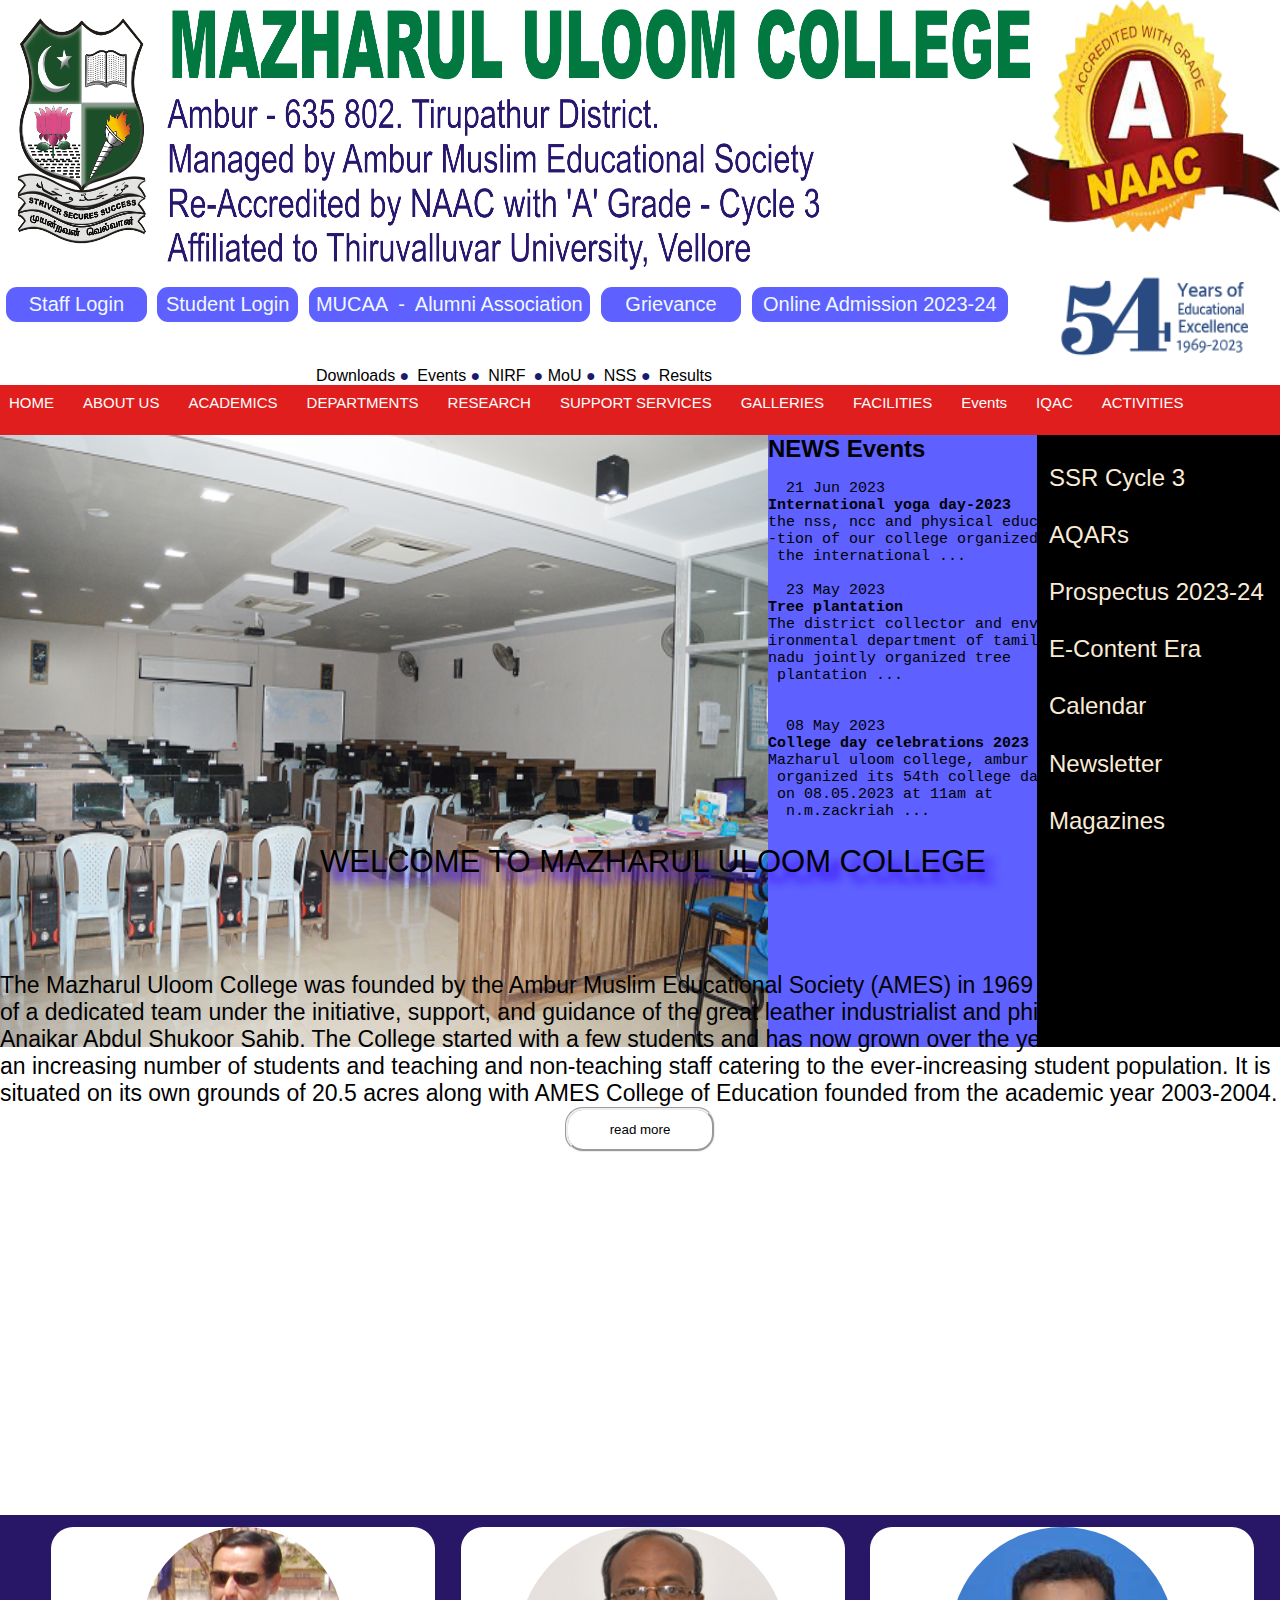
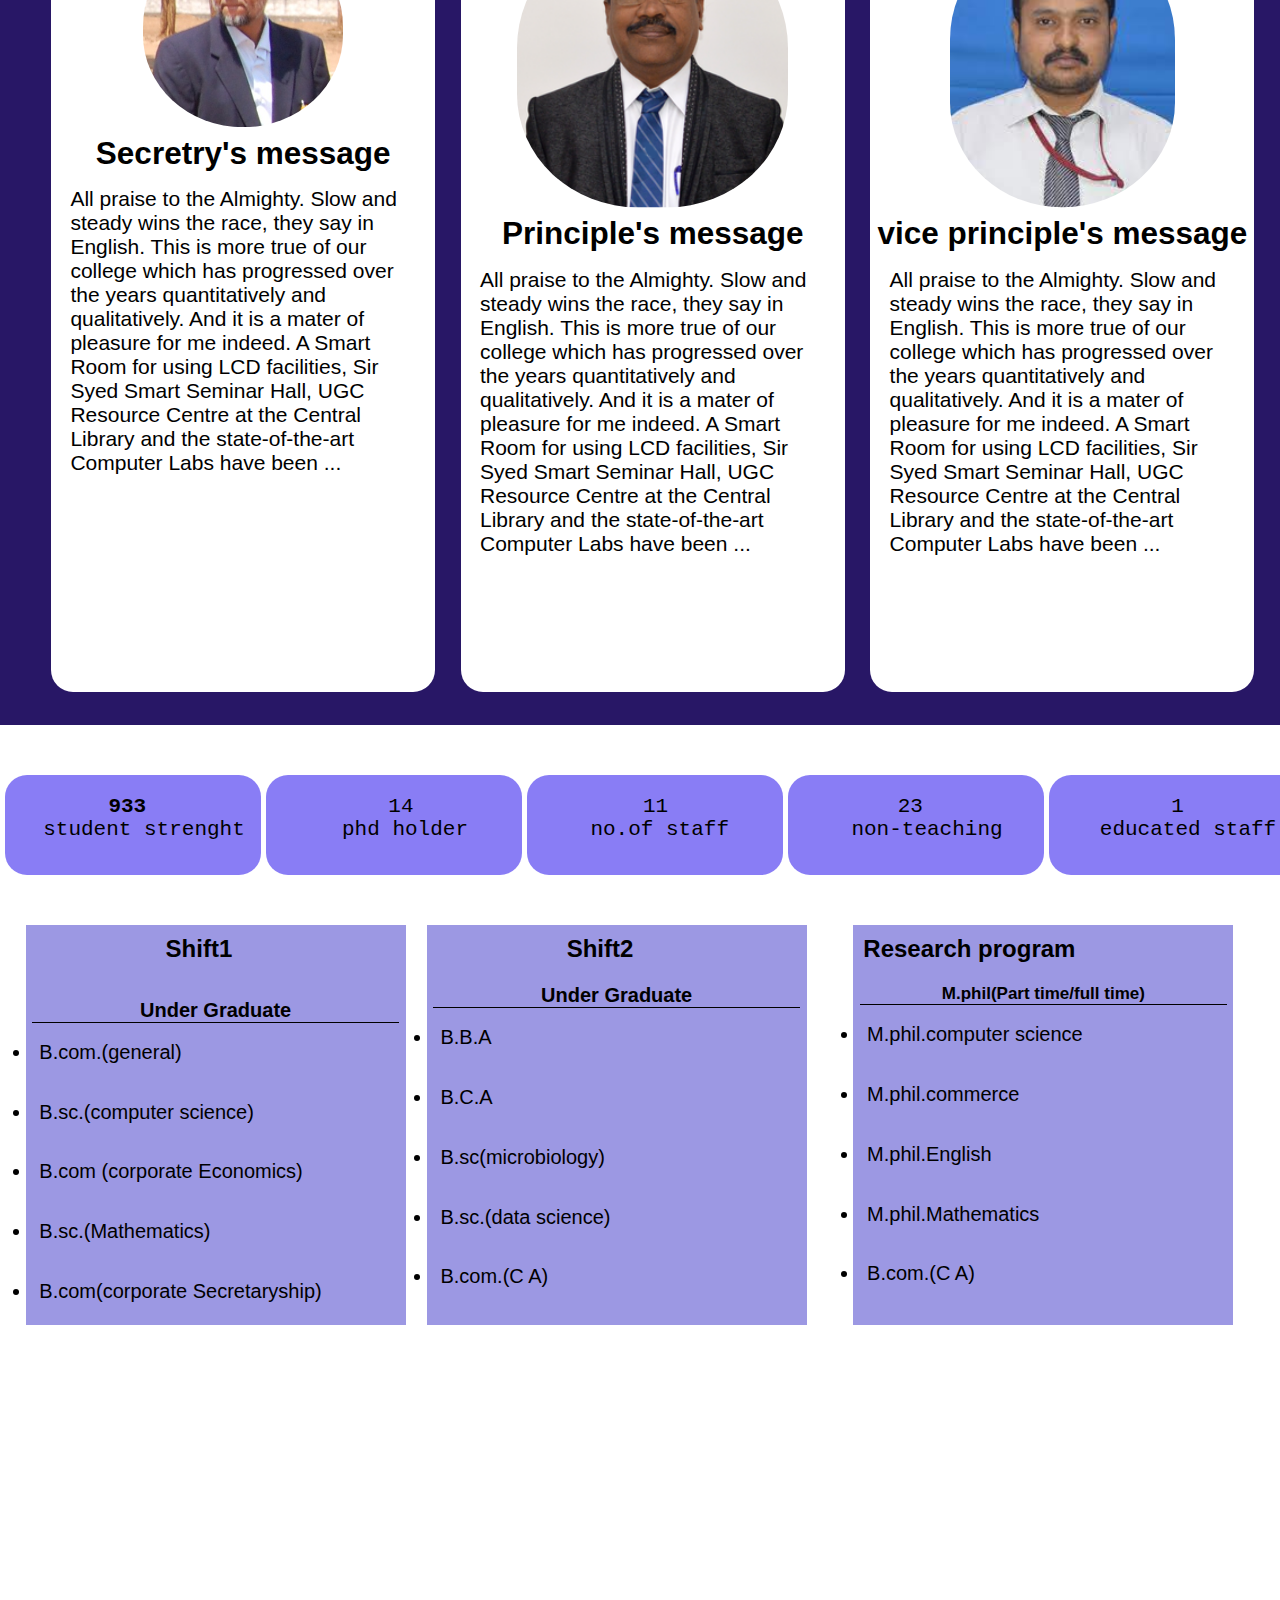
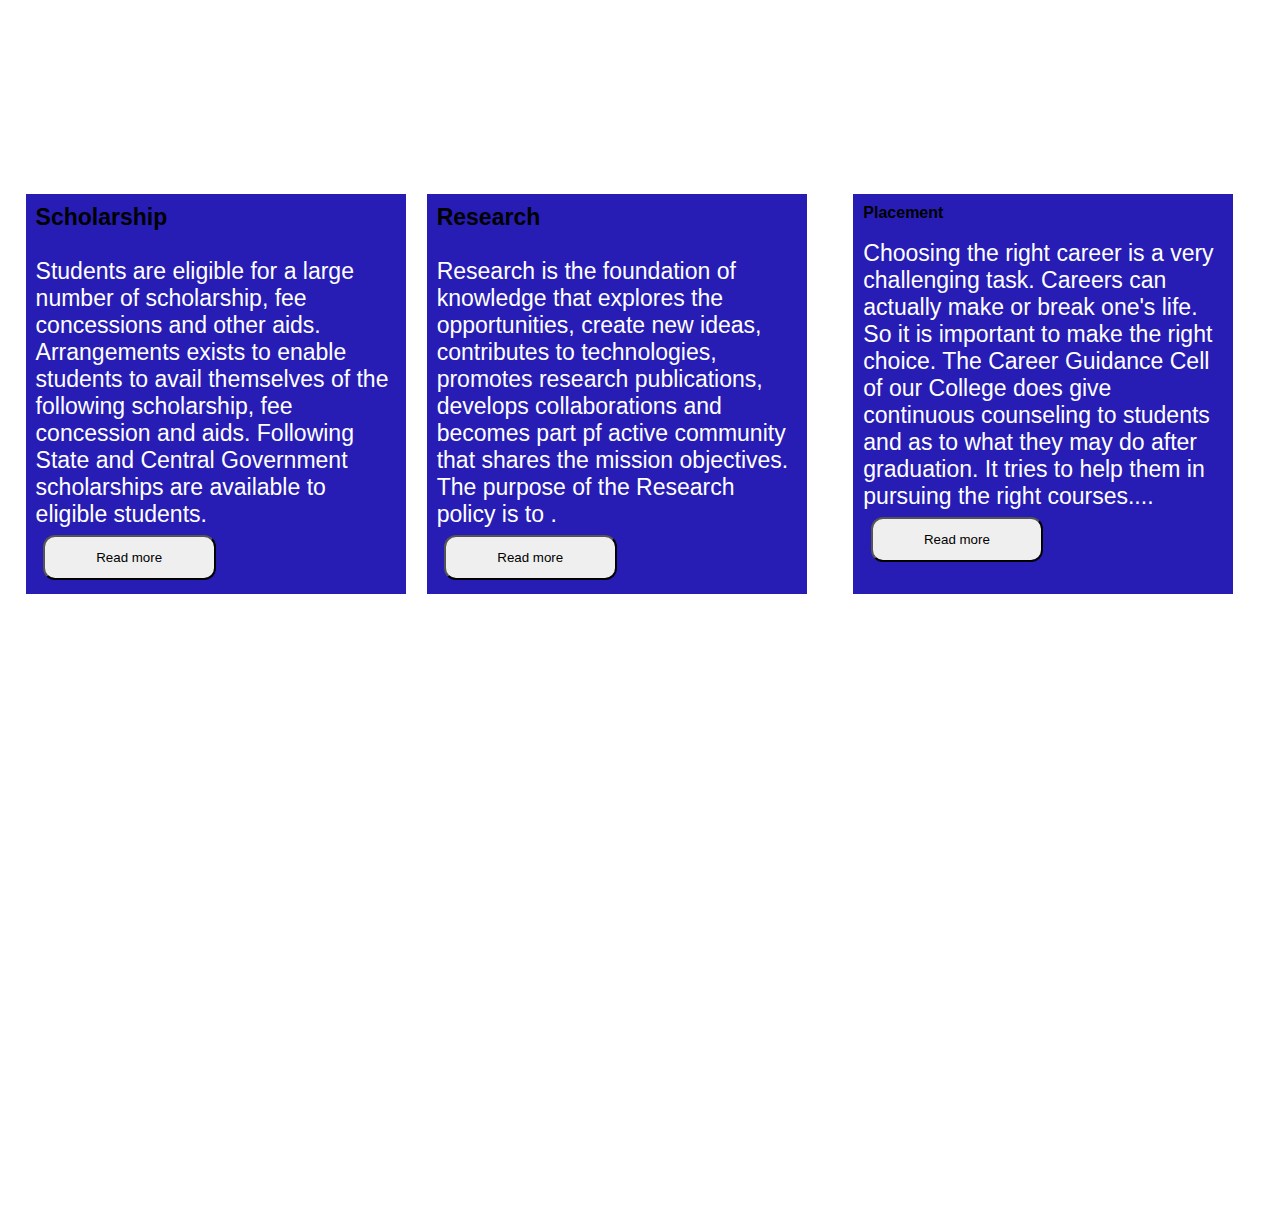
<file: index.html>
<!DOCTYPE html>
<html lang="en">

<head>
    <meta charset="UTF-8">
    <meta name="viewport" content="width=device-width, initial-scale=1.0">
    <title>MUCOLLEGE</title>
    <link rel="stylesheet" href="style.css">
</head>

<body>
    <div class="homepage">
        <div class="container1">
            <div class="logo">
                <img src="/muc1.png" alt="" class="frstlog">
                <img src="/3590muc_51_years.png" class="frst1log">
            </div>
            <div id="butn">
                <a href="index3.html" id="q"> <input type="button" value="Staff Login"></a>
                <a href="index4.html" id="e"> <input type="button" value="Student Login"> </a>
                <a href="" id="3"> <input type="button" value="MUCAA  -  Alumni Association" id="M"></a>
                <a href=""> <input type="button" value="Grievance"></a>
                <a href="/index5.html"> <input type="button" value="Online Admission 2023-24" id="U"></a>
            </div>
            <div class="secbtn">
                <p><a href="">Downloads</a> ●</p>
                <p><a href="">Events </a>●</p>
                <p> <a href=""> NIRF </a></p>
                <p> ●<a href=""> MoU</a> ●</p>
                <p><a href="">NSS </a>●</p>
                <p><a href=""> Results</a></p>
            </div>

        </div>
        
        <nav>
            <ul>
                <li class="navi1"><a href="">HOME</a></li>
                <li class="navi1"><a href="">ABOUT US
                    </a></li>
                <li class="navi1"><a href="">ACADEMICS</a></li>
                <li class="navi1"><a href="">DEPARTMENTS</a></li>
                <li class="navi1"><a href="">RESEARCH</a></li>
                <li class="navi1"><a href="">SUPPORT SERVICES</a></li>
                <li class="navi1"><a href="/index2.html">GALLERIES
                    </a></li>
                <li class="navi1"><a href="">FACILITIES</a></li>
                <li class="navi1"><a href="">Events
                    </a></li>
                <li class="navi1"><a href="">IQAC</a></li>
                <li class="navi1"><a href="">ACTIVITIES</a></li>

            </ul>
        </nav>
        <div class="content1">
            <div class="box">
                <div class="boxaaa"><h3 >news and events</h3><br>
                <p class="lorem44">International yoga day-2023</b>
                    the nss, ncc and physical educa
                    -tion of our college organized
                     the international ...</p></div>
                <h2 class="evet">NEWS Events</h2>
                <pre id="lorem">

  21 Jun 2023
<b>International yoga day-2023</b>
the nss, ncc and physical educa
-tion of our college organized
 the international ...
                </pre>
                <pre id="lorem1">
  23 May 2023
<b>Tree plantation</b>
The district collector and env-
ironmental department of tamil
nadu jointly organized tree
 plantation ...

                </pre>
                <pre id="lorem3">
  08 May 2023
<b>College day celebrations 2023</b>
Mazharul uloom college, ambur
 organized its 54th college day 
 on 08.05.2023 at 11am at
  n.m.zackriah ...
                </pre>
            </div>
            <img src="/images/6040major lab.png" alt="" id="slider">
            <img src="/images/8533Microbiology lab.png" id="slider2" >

        </div>
        <div class="box2a">
            <div class="boxa">SSR Cycle 3</div>
            <div class="boxa">AQARs</div>
            <div class="boxa">Prospectus 2023-24</div>
            <div class="boxa">E-Content Era</div>
            <div class="boxa">Calendar</div>
            <div class="boxa">Newsletter</div>
            <div class="boxa">Magazines</div>
        </div>
    </div>
    <div class="secondpage">
        <div class="wel">
            <h id="wel">WELCOME TO MAZHARUL ULOOM COLLEGE</h>
            <p id="wel1">
                The Mazharul Uloom College was founded by the Ambur Muslim Educational Society (AMES) in 1969 with the
                united efforts of a dedicated team under the initiative, support, and guidance of the great leather
                industrialist and philanthropist late Janab Anaikar Abdul Shukoor Sahib. The College started with a few
                students and has now grown over the years like a snowball with an increasing number of students and
                teaching and non-teaching staff catering to the ever-increasing student population. It is situated on
                its own grounds of 20.5 acres along with AMES College of Education founded from the academic year
                2003-2004.</p>
            <button class="e">read more</button>
        </div>

    </div>
    <div class="third">
        <div class="secretry">
            <img src="/images/secreimg.png" id="scre">
            <h2 class="secre">Secretry's message</h2>
            <p id="scre">All praise to the Almighty. Slow and steady wins the race, they say in English. This is more
                true of our college which has progressed over the years quantitatively and qualitatively. And it is a
                mater of pleasure for me indeed. A Smart Room for using LCD facilities, Sir Syed Smart Seminar Hall, UGC
                Resource Centre at the Central Library and the state-of-the-art Computer Labs have been ...</p>
        </div>
        <div class="principle">
            <img src="/images/princeimg.png" id="scre1">
            <h2 class="princes">Principle's message</h2>
            <p id="pirin">All praise to the Almighty. Slow and steady wins the race, they say in English. This is more
                true of our college which has progressed over the years quantitatively and qualitatively. And it is a
                mater of pleasure for me indeed. A Smart Room for using LCD facilities, Sir Syed Smart Seminar Hall, UGC
                Resource Centre at the Central Library and the state-of-the-art Computer Labs have been ...</p>
        </div>
        <div class="hod">
            <img src="/images/hodimg.jpeg" id="scre2">
            <h2 class="hodi">vice principle's    message</h2>
            <p id="head">All praise to the Almighty. Slow and steady wins the race, they say in English. This is more
                true of our college which has progressed over the years quantitatively and qualitatively. And it is a
                mater of pleasure for me indeed. A Smart Room for using LCD facilities, Sir Syed Smart Seminar Hall, UGC
                Resource Centre at the Central Library and the state-of-the-art Computer Labs have been ...</p>
        </div>
    </div>
    <div class="fourthcont">
        <div class="grid-container">
            <div>
                <pre class="ee"> <b>    933</b>
 student strenght
            </pre>
            </div>
            <div>
                <pre class="ee">       14
    phd holder

            </pre>
            </div>
            <div>
                <pre class="ee">      11
   no.of staff

            </pre>
            </div>

            <div>
                <pre class="ee">     23
   non-teaching
            </pre>
            </div>
            <div>
                <pre class="ee">      1
  educated staff
            </pre>
            </div>
        </div>
        <div class="grid2-container">


            <div class="left" style="background-color:#908be0e3;">
                <h2 class="ss">Shift1</h2>

                <div class="course">
                    <p style="font-weight: bold;border-bottom:1px solid #000000; text-align: center;">             Under Graduate</p>
                    <li class="tt">B.com.(general)</li>
                    <li class="tt">B.sc.(computer science)</li>
                    <li class="tt">B.com (corporate Economics)</li>
                    <li class="tt">B.sc.(Mathematics)</li>
                    <li class="tt">B.com(corporate Secretaryship)</li>

                </div>
            </div>
            <div class="middle" style="background-color:#908be0e3;">
                <h2 class="ss">Shift2</h2>
                <div class="course1">
                    <p style="font-weight: bold;border-bottom:1px solid #000000; text-align: center;">             Under Graduate</p>
                    <li class="tt">B.B.A</li>
                    <li class="tt">B.C.A</li>
                    <li class="tt">B.sc(microbiology)</li>
                    <li class="tt">B.sc.(data science)</li>
                    <li class="tt">B.com.(C A)</li>
                </div>
            </div>
            <div class="right" style="background-color:#908be0e3;">
                <h2 class="ss" style="width: 100%; ">Research program</h2>
                <div class="course1">
                    <p
                        style="font-weight: bold;border-bottom:1px solid #000000;font-size: 17px; text-align: center;">      M.phil(Part time/full time)</p>
                    <li class="tt">M.phil.computer science</li>
                    <li class="tt">M.phil.commerce</li>
                    <li class="tt">M.phil.English</li>
                    <li class="tt">M.phil.Mathematics</li>
                    <li class="tt">B.com.(C A)</li>
                </div>
            </div>


        </div>

    </div><br><br><br>
    
        <div class="gridw-container">


            <div class="left" style="background-color:#0c01ace3;">
                <p class="paraa" ><b id="tan">Scholarship</b><br><br>
                    Students are eligible for a large number of scholarship, fee concessions and other aids. Arrangements exists to enable students to avail themselves of the following scholarship, fee concession and aids.

                    Following State and Central Government scholarships are available to eligible students.  </p>
                    <button class="button2">Read more</button>
            </div>
            <div class="middle" style="background-color:#0c01ace3;">
                <p class="paraa"><b id="tan">Research</b> <br> <br>
                    Research is the foundation of knowledge that explores the opportunities, create new ideas, contributes to technologies, promotes research publications, develops collaborations and becomes part pf active community that shares the mission objectives. The purpose of the Research policy is to .</p>
                    <button class="button2">Read more</button>
                
            </div>
            <div class="right" style="background-color:#0c01ace3;"><b id="tan">Placement</b><br><br><p class="paraa">Choosing the right career is a very challenging task. Careers can actually make or break one's life. So it is important to make the right choice. The Career Guidance Cell of our College does give continuous counseling to students and as to what they may do after graduation. It tries to help them in pursuing the right courses....</p>
                <button class="button2">Read more</button>
            </div>


        </div>
    
</body>

</html>
</file>
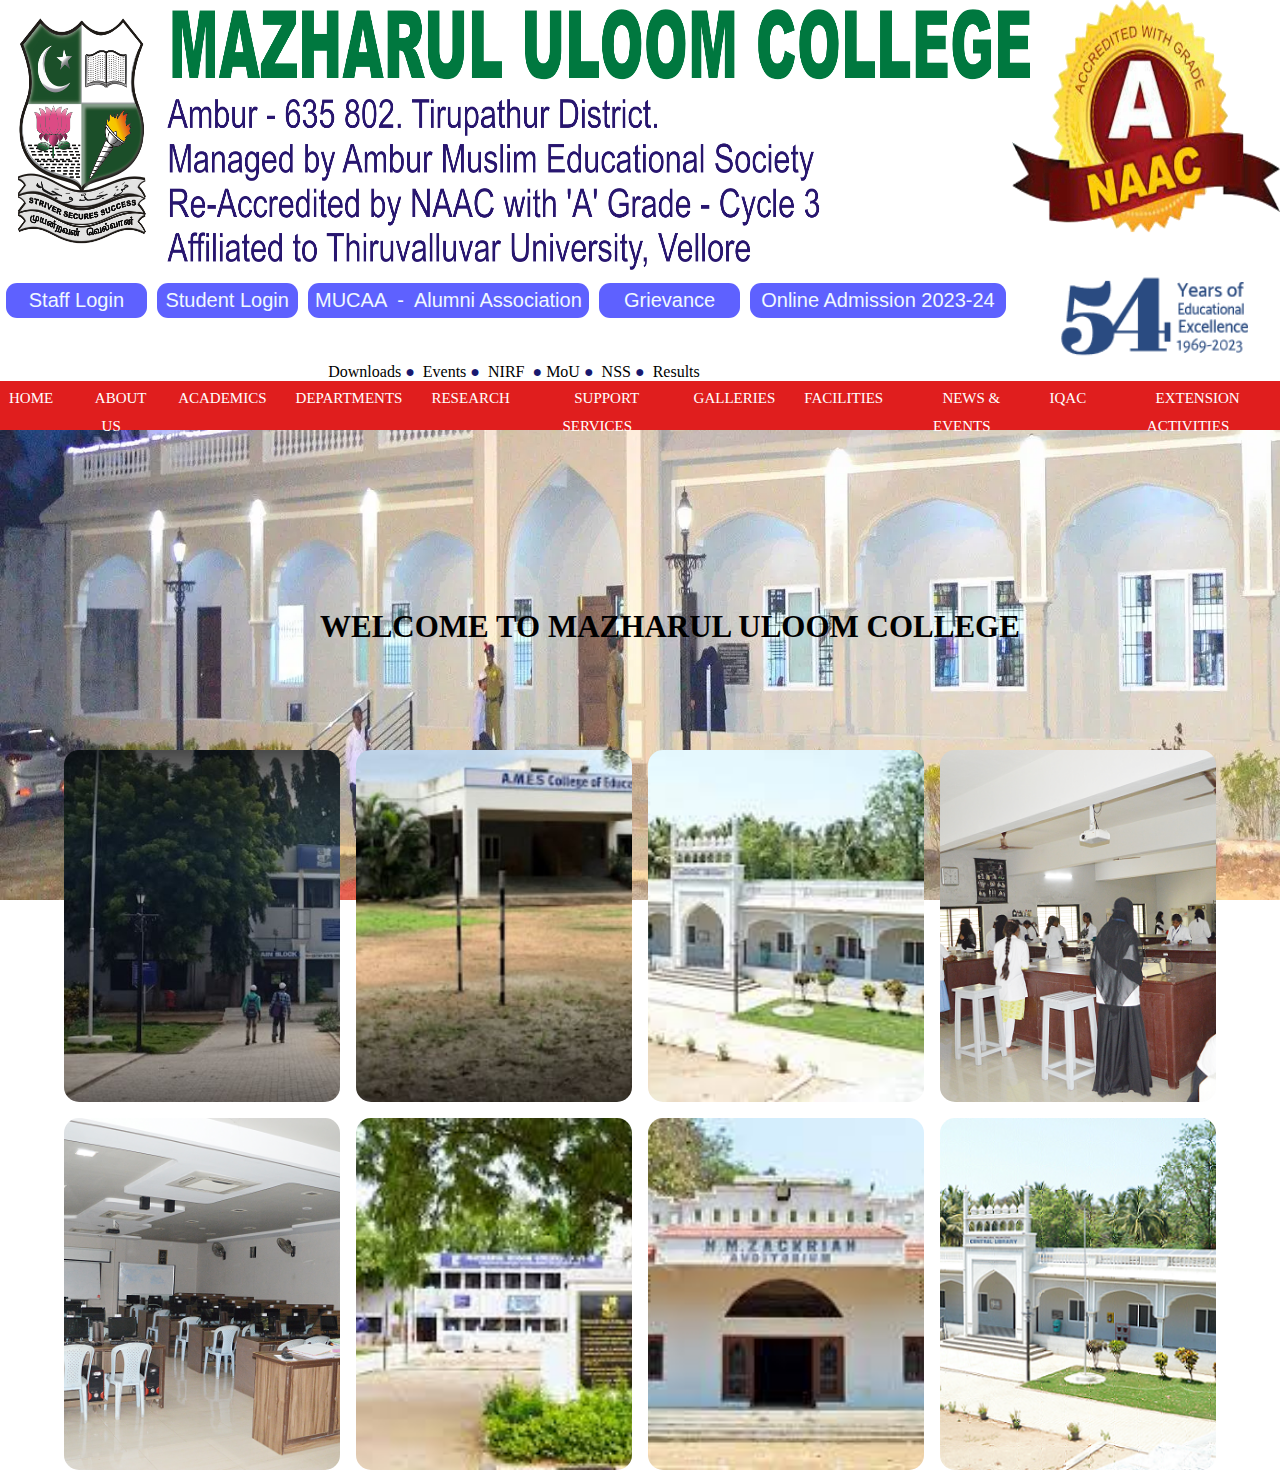
<file: index2.html>
<!DOCTYPE html>
<html lang="en">

<head>
  <meta charset="UTF-8">
  <meta name="viewport" content="width=device-width, initial-scale=1.0">
  <title>MUC GALLERY</title>
  <link rel="stylesheet" href="/style2.css">
</head>

<body>
  <div class="homepage">
    <div class="container1">
      <div class="logo">

        <img src="/muc1.png" alt="" class="frstlog">
        <img src="/3590muc_51_years.png" class="frst1log">
      </div>
      <div id="butn">
        <a href="https\google.com" id="q"> <input type="button" value="Staff Login"></a>
        <a href="" id="e"> <input type="button" value="Student Login"> </a>
        <a href="" id="3"> <input type="button" value="MUCAA  -  Alumni Association" id="M"></a>
        <a href=""> <input type="button" value="Grievance"></a>
        <a href=""> <input type="button" value="Online Admission 2023-24" id="U"></a>
      </div>
      <div class="secbtn">
        <p><a href="">Downloads</a> ●</p>
        <p><a href="">Events </a>●</p>
        <p> <a href=""> NIRF </a></p>
        <p> ●<a href=""> MoU</a> ●</p>
        <p><a href="">NSS </a>●</p>
        <p><a href=""> Results</a></p>
      </div>

    </div>
    <nav>
      <ul>
        <li class="navi1"><a href="">HOME</a></li>
        <li class="navi1"><a href="">ABOUT US
          </a></li>
        <li class="navi1"><a href="">ACADEMICS</a></li>
        <li class="navi1"><a href="">DEPARTMENTS</a></li>
        <li class="navi1"><a href="">RESEARCH</a></li>
        <li class="navi1"><a href="">SUPPORT SERVICES</a></li>
        <li class="navi1"><a href="/index2.html">GALLERIES
          </a></li>
        <li class="navi1"><a href="">FACILITIES</a></li>
        <li class="navi1"><a href="">NEWS & EVENTS
          </a></li>
        <li class="navi1"><a href="">IQAC</a></li>
        <li class="navi1"><a href="">EXTENSION ACTIVITIES</a></li>

      </ul>
    </nav>
    <div class="h2head">
      <h id="wel">WELCOME TO MAZHARUL ULOOM COLLEGE</h>
       

      <div class="galleries">
        <div class="gall" id="e1"></div>
        <div class="gall" id="e2"></div>
        <div class="gall" id="e3"></div>
        <div class="gall" id="e4"></div>
        <div class="gall" id="e5"></div>
        <div class="gall" id="e6"></div>
        <div class="gall" id="e7"></div>
        <div class="gall" id="e8"></div>
      </div>
    </div>
</body>

</html>
</file>
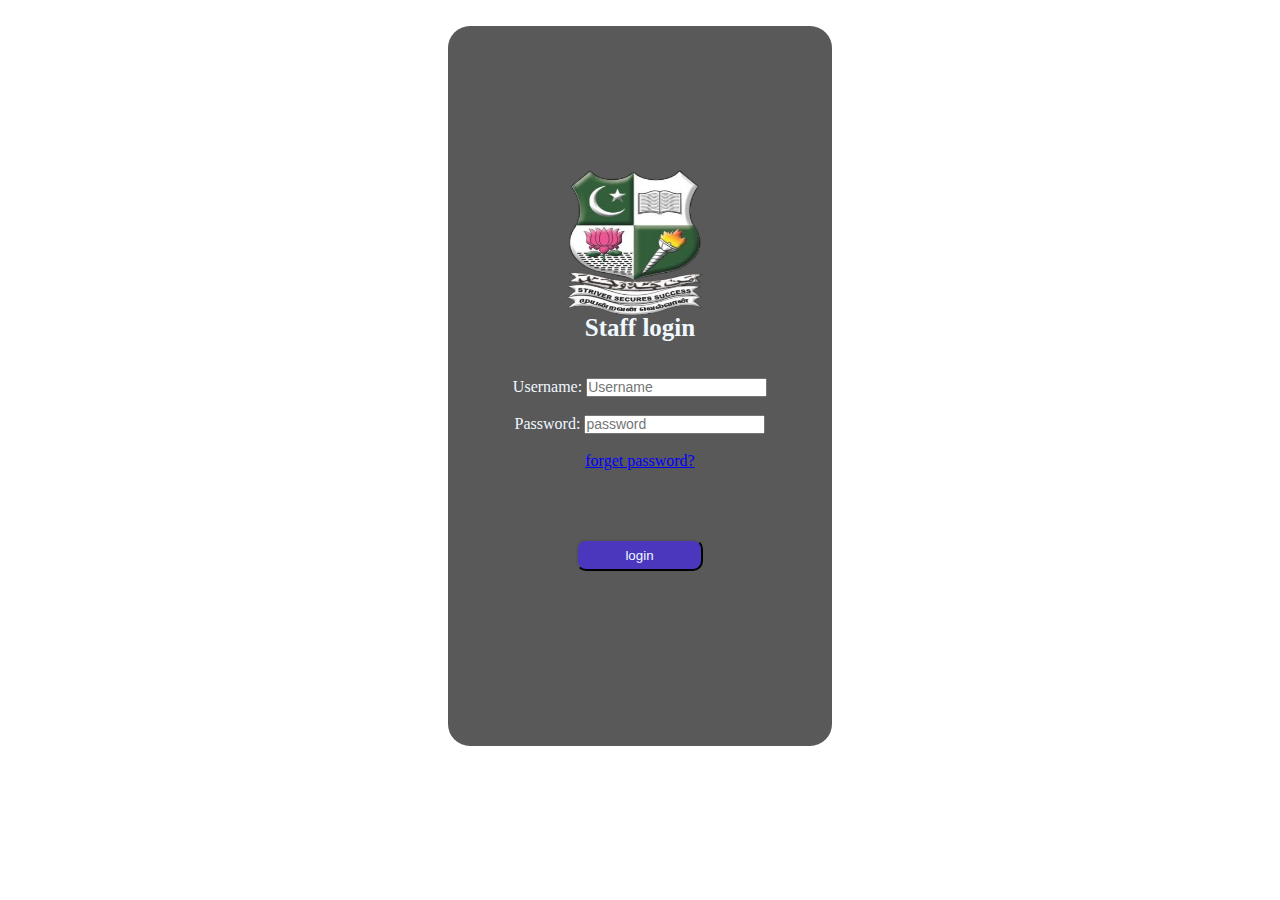
<file: index3.html>
<!DOCTYPE html>
<html lang="en">
<head>
    <meta charset="UTF-8">
    <meta name="viewport" content="width=device-width, initial-scale=1.0">
    <title>Staff login</title>
    <link rel="stylesheet" href="/style3.css">
</head>
<body>
    <div class="home">
        <form action="">
            <div class="logo">
                <img src="/images/logo2-removebg-preview.png" alt="">
            </div>
            
            <div class="input">
        <p class="head" style="margin-top: 12%;font-size: 25px;"><b>Staff login</b></p><br> <br>
        Username:
        <input type="text" placeholder="Username "> <br> <br>
        Password:
        <input type="password" name="" placeholder="password"> <br> <br>
        <a href="" style="color: blue;">forget password? </a> <br><br>
        <input type="submit" value="login">


    </div>
</form>
</div>
</body>
</html>
</file>
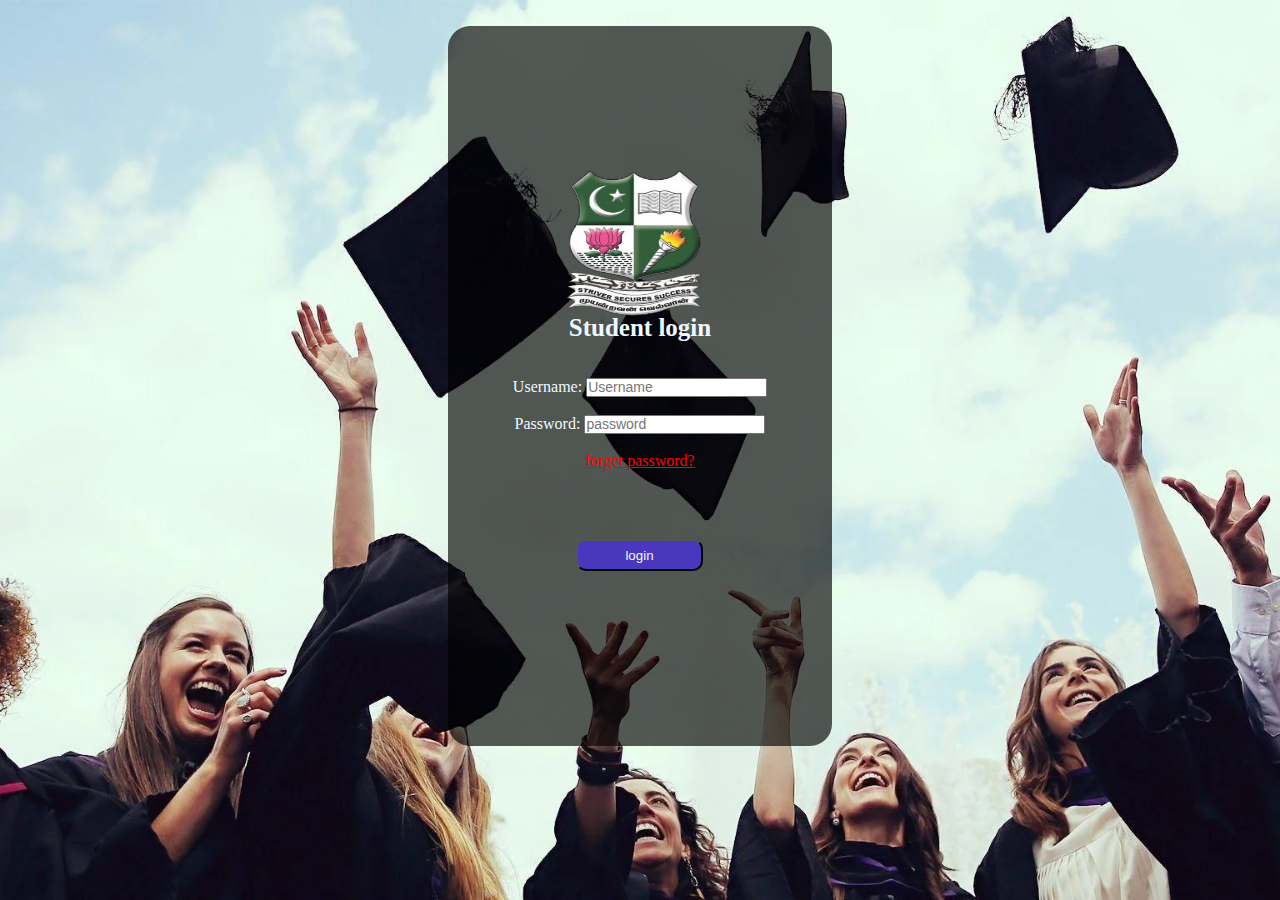
<file: index4.html>
<!DOCTYPE html>
<html lang="en">
<head>
    <meta charset="UTF-8">
    <meta name="viewport" content="width=device-width, initial-scale=1.0">
    <title>Student login</title>
    <link rel="stylesheet" href="/style4.css">
</head>
<body>
    <div class="home">
        <form action="">
            <div class="logo">
                <img src="/images/logo2-removebg-preview.png" alt="">
            </div>
            
            <div class="input">
        <p class="head" style="margin-top: 12%;font-size: 25px;"><b>Student login</b></p><br> <br>
        Username:
        <input type="text" placeholder="Username "> <br> <br>
        Password:
        <input type="password" name="" placeholder="password"> <br> <br>
        <a href="" style="color: rgb(255, 0, 0);">forget password? </a> <br><br>
        <input type="submit" value="login">


    </div>
</form>
</div>
</body>
</html>
</file>
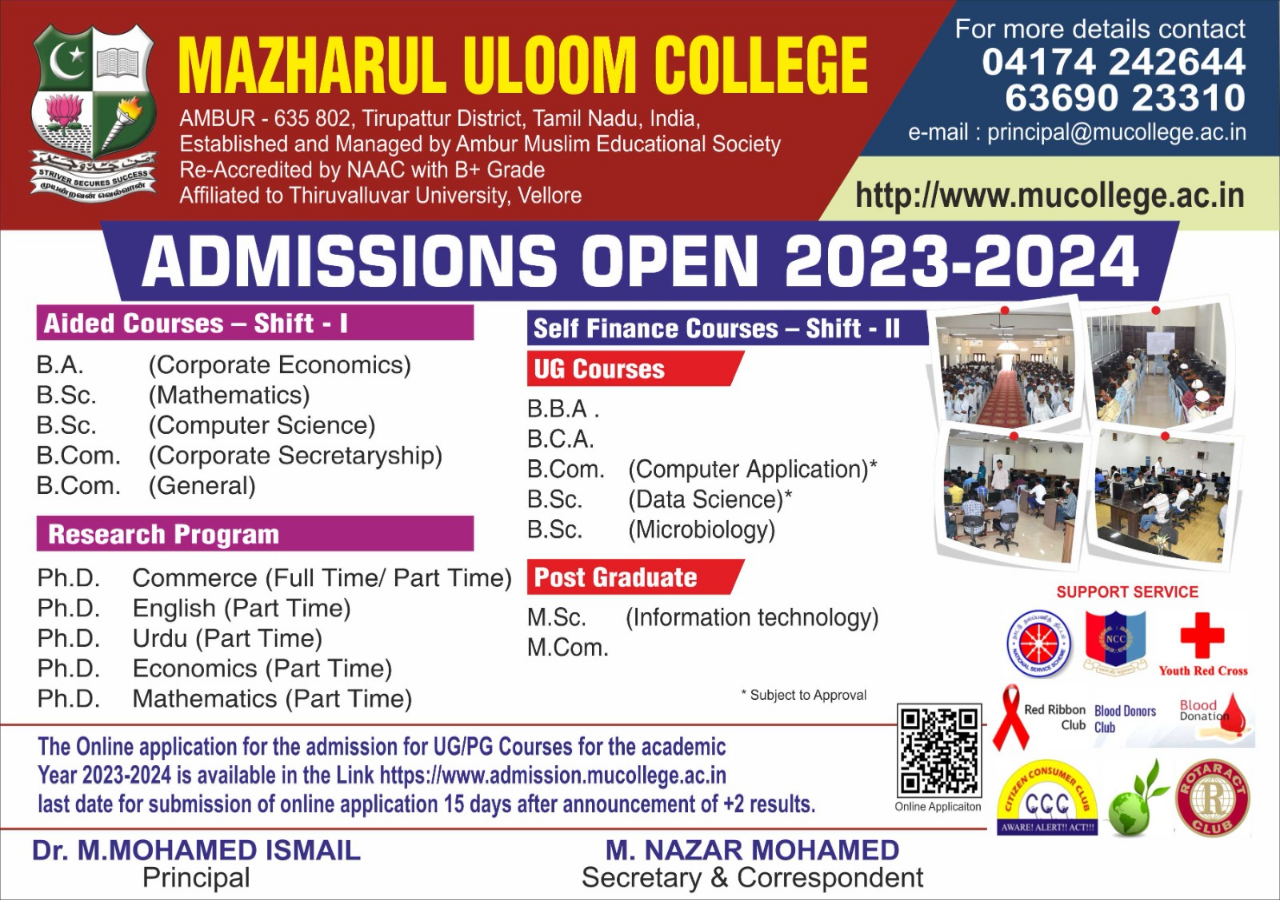
<file: index5.html>
<!DOCTYPE html>
<html lang="en">
<head>
    <meta charset="UTF-8">
    <meta name="viewport" content="width=device-width, initial-scale=1.0">
    <title>Document</title>
    <link rel="stylesheet" href="/style5.css">
</head>
<body>
    <div class="homepage">
        <img src="/images/adimn.jpg" alt="">
    </div>
</body>
</html>
</file>
<file: style.css>
* {
    margin: 0;
    padding: 0;
    box-sizing: border-box;
}
p.ee {
    font-size: 19px;
    width: 196px;
    padding:  0% -3%;
    
}
body {
    background-color: rgb(255, 255, 255);
}

img.frstlog {
    width: 100%;
    height: 30vh;
}

img.frst1log {
    width: 15%;
    height: 15vh;
    float: inline-end;
    margin: -19px 30px;
}


input[type=button] {
    background-color: #0004ffa1;
    width: 11%;
    margin-top: 1%;
    color: aliceblue;
    border: none;
    margin-left: 6px;
    border-radius: 11px;
    font-size: 20px;
    height: 35px;
}

input[type=button]:hover {
    background-color: rgb(4, 4, 156);
    transition: 0.5s;
    cursor: pointer;


}

#M {
    width: 22%;
}

#U {
    width: 20%;
}

div#butn {
    background: white;
    height: 13vh;
}

.secbtn {
    display: flex;
    justify-content: center;
    gap: 8px;
    color: midnightblue;
    margin-top: -24px;
}

.secbtn a:hover {
    color: black;
    text-decoration: underline;
    text-decoration-thickness: 1px;
    transition: 2s ease-in-out;
    text-decoration-color: rgb(29, 29, 29);
}

a {
    text-decoration: none;
    color: black;
}

nav {
    background-color: rgb(224, 30, 30);
    height: 5.5vh;
    align-items: center;
    justify-content: center;
    text-align: center;
}

.navi1 a {
    color: #ffffff;
    font-size: 15px;
    margin-right: 10px;

    margin-left: 9px;
    /* border: 1px solid; */
}

.navi1 a:hover {
    /* color: rgb(175, 172, 172); */
    text-decoration: underline;
    text-decoration-thickness: 2px;
    transition: 2s ease-in-out;
    text-decoration-color: rgb(255, 255, 255);
}

ul {
    display: flex;
    width: 100%;

    gap: 10px;
    font-size: 25px;
    list-style: none;
}

img#slider {
    position: absolute;
    width: 60%;
    margin-left: 0px;
    height: 68vh;
}
#slider2{
    display: none;
 }
.boxaaa {
    display: none;
}
.box {
    width: 21%;
    height: 68vh;
    position: absolute;
    right: -5%;
    cursor: pointer;
    margin-right: 24%;
    background: #5e60ff;
    /* float: right; */
}

pre {
    font-size: 15px;
}

.box2a {
    float: right;
    color: antiquewhite;
    width: 19%;
    /* margin-right: %; */
    height: 68vh;
    background: black;
    font-size: x-large;
}

.boxa {
    padding-top: 12%;

    margin-left: 5%;
}

.boxa:hover {
    border: 1px solid;
    width: 230px;
    cursor: pointer;
}

.secondpage {
    width: 100%;
    height: 120vh;
    background-color: rgb(255, 255, 255);


}

.wel {
    position: absolute;
    margin-top: 43%;
}

h#wel {
    position: absolute;
    margin-top: -11%;
    font-size: 31px;
    text-align: center;
    /* width: 100%; */
    animation-name: welcome;
    color: #000000;
    animation-duration: 10s;
    text-shadow: 10px 10px 8px rgb(55, 0, 255);
    position: absolute;
    margin-left: 25%;

}

@keyframes welcome {
    0% {
        margin-left: -100%;
    }

    100% {
        margin-left: 25%;
    }
}

p#wel1 {
    margin-top: -1%;
    font-size: 23px;
    color: #000000;
}

button.e {
    border: groove;
    background: #140f3500;
    color: #000000;
    width: 150px;
    position: relative;
    display: flex;
    justify-content: center;
    align-items: center;
    text-align: center;
    margin: auto;
    height: 5vh;
    border-radius: 18px;
}

button:hover {
    background: #473e6ec9;
    transition: 0.9s;
}

.third {
    width: 100%;
    height: 90vh;
    display: grid;
    grid-template-columns: repeat(auto-fit, minmax(250px, 1fr));
    grid-gap: 1rem;
    background: #281766;
}

.secretry {
    width: 30%;
    background: #ffffff;
    font-size: 21px;
    font-weight: 500;
    position: absolute;
    height: 85vh;
    margin-top: 1%;
    border-radius: 22px;
    margin-left: 4%;
}

img#scre {
    border-radius: 121px;
    padding-bottom: 2%;
    display: grid;
    margin: auto;
}

h2.secre {
    text-align: center;
    padding-bottom: 3%;
}

p#scre {
    padding: 1% 5%;
}

.principle {
    width: 30%;
    background: #ffffff;
    font-size: 21px;
    font-weight: 500;
    position: absolute;
    height: 85vh;
    margin-top: 1%;
    border-radius: 22px;
    margin-left: 36%;
}

img#scre1 {
    border-radius: 121px;
    padding-bottom: 2%;
    height: 32vh;
    display: grid;
    margin: auto;
}

h2.princes {
    text-align: center;
    padding-bottom: 3%;
}

p#pirin {
    padding: 1% 5%;
}

.hod {
    width: 30%;
    background: #ffffff;
    font-size: 21px;
    font-weight: 500;
    position: absolute;
    height: 85vh;
    margin-top: 1%;
    border-radius: 22px;
    margin-left: 68%;
}

img#scre2 {
    border-radius: 121px;
    padding-bottom: 2%;
    height: 32vh;
    display: grid;
    margin: auto;
}

h2.hodi {
    text-align: center;
    padding-bottom: 3%;
}

p#head {
    padding: 1% 5%;
}

.fourthcont {
    width: 100%;
    height: 100vh;
}

.grid-container {
    display: grid;

    height: 200px;
    align-content: space-around;
    grid-template-columns: auto auto auto auto auto auto;
    gap: 5px;
    background-color: #ffffff;
    padding: 5px;
}

pre.ee {
    font-size: 21px;
    
}

.grid-container>div {
    background-color: rgba(107, 92, 243, 0.8);
    text-align: center;
    width: 256px;
    height: 100px;
    padding: 20px 100px;
    border-radius: 22px;
    padding-left: 10%;
    font-size: 30px;
}

.grid-container>div:hover {
    background-color: rgb(35, 49, 44);
    transition: 0.9s;
    color: #ffffff;
    font-family: 'Franklin Gothic Medium', 'Arial Narrow', Arial, sans-serif;
}

body {
    font-family: Arial, Helvetica, sans-serif;
}

/* Style the header */


/* The grid container */
.grid2-container {
    display: grid;
    grid-template-areas:

        'left left middle middle right right'

        /* grid-column-gap: 10px; - if you want gap between the columns */
}

.left,
.middle,
.right {
    padding: 10px;
    height: 400px;
    /* Should be removed. Only for demonstration */
}

.left {
    width: 380px;
    margin-left: 6%;
    grid-area: left;
}


.middle {
    width: 380px;
    grid-area: middle;
}

.right {
    width: 380px;
    grid-area: right;
}



/* Responsive layout - makes the three columns stack on top of each other instead of next to each other */
@media (max-width: 600px) {
    .grid2-container {
        grid-template-areas:

            'left left left left left left'
            'middle middle middle middle middle middle'
            'right right right right right right'

    }
}

h2.ss {
    display: grid;
    margin: auto;
    width: 100px;
}

.course {
    margin: 10% -1%;
    font-size: 20px;
}

li.tt {
    padding: 5% 2%;
}

.course1 {
    margin: 6% -1%;
    font-size: 20px;
}

.left,
.middle,
.right :hover {
    cursor: pointer;

}

/* The grid container */
.gridw-container {
    width: 100%;
    height: 100vh;
    display: grid;
    margin: 9% 0%;
    grid-template-areas:

        'left left middle middle right right'

        /* grid-column-gap: 10px; - if you want gap between the columns */
}

.left,
.middle,
.right {
    padding: 10px;
    height: 400px;
    /* Should be removed. Only for demonstration */
}

.left {
    width: 380px;
    margin-left: 6%;
    grid-area: left;
}


.middle {
    width: 380px;
    grid-area: middle;
}

.right {
    width: 380px;
    grid-area: right;
}


.right:hover {
    scale: 101%;
    transition: 0.5s;
    box-shadow: 0px 0px 30px;
}

.middle:hover {
    scale: 101%;
    transition: 0.5s;
    box-shadow: 0px 0px 30px;
}

.left:hover {
    scale: 101%;
    transition: 0.5s;
    box-shadow: 0px 0px 30px;
}

/* Responsive layout - makes the three columns stack on top of each other instead of next to each other */
@media (max-width: 600px) {
    .gridw-container {
        grid-template-areas:

            'left left left left left left'
            'middle middle middle middle middle middle'
            'right right right right right right'

    }
}

p.paraa {

    font-size: 23px;
    color: #ffffff;
}

button.button2 {
    margin: auto;
    width: 48%;
    height: 5vh;
    border-radius: 12px;
    margin: 2% 2%;
}

b {
    color: black;
}

@media(max-width:1075px) {
    #U {
        width: 19%;
        font-size: 17px;
    }

    pre {
        font-size: 13px;
    }

    #M {
        width: 21%;
        font-size: 16px;
    }

    input[type="button"] {
        font-size: 18px;
    }

    .boxa {
        padding-top: 12%;
        font-size: 21px;
        margin-left: 5%;
    }

    h#wel {
        position: absolute;
        margin-top: -8%;
    }

    p#wel1 {
        font-size: 22px;
    }

    img#scre {
        height: 164px;
    }

    p#scre {
        padding: 1% 5%;
        font-size: 17px;
    }

    p#pirin {

        padding: 1% 5%;
        font-size: 17px;
    }
    p#head {
        padding: 1% 5%;
        FONT-SIZE: 17PX;
    }
    .grid-container>div {
        background-color: rgba(107, 92, 243, 0.8);
        text-align: center;
        width: 209px;
        height: 100px;}
        pre.ee {
            font-size: 20px;
        }
        .right {
            width: 310px;
            grid-area: right;
        }
        .middle {
            width: 310px;
            grid-area: middle;
        }
        p.paraa {
            font-size: 20px;
            color: #ffffff;
        }
        .left {
            width: 310px;
            margin-left: 6%;
            grid-area: left;
        }
        
}
@media(max-width:1050px){
    b {
        color: black;
        font-size: 22px;
    }
    pre {
        font-size: 12px;
    }h2.evet {
        font-size: 17px;
    }
    b {
        color: black;
        font-size: 16px;
    }
    h#wel {
        position: absolute;
        margin: -6% 15%;
    }
    .grid-container>div {
        background-color: rgba(107, 92, 243, 0.8);
        text-align: center;
        width: 197px;
        height: 100px;
    }
    pre.ee {
        font-size: 19px;
    }
    ul {
        gap: 4px;
    }
}
@media(max-width:1000px){
    pre {
        font-size: 11px;
    }
    ul {
        gap: 0px;
    }
    .grid-container>div {
        background-color: rgba(107, 92, 243, 0.8);
        text-align: center;
        width: 189px;
        height: 100px;
    }
    h2.hodi {
        text-align: center;
        font-size: 24px;
        padding-bottom: 3%;
    }
    h2.princes {
        text-align: center;
        font-size: 25px;
        padding-bottom: 3%;
    
}
h2.secre {
    text-align: center;
    font-size: 26px;
    padding-bottom: 3%;
}
.right {
    width: 295px;
    grid-area: right;
}
.middle {
    width: 295px;
    grid-area: middle;
}.left {
    width: 295px;
    margin-left: 4%;
    grid-area: left;
}
}
@media(max-width:950px){
    
    .navi1 a {
        color: #ffffff;
        font-size: 13px;}
        p#wel1 {
            font-size: 20px;
            margin-top: 5%;
        }
        h#wel {
        position: absolute;
        font-size: 30px;
        margin: -2% 15%;
    }
    p#head {
        padding: 1% 5%;
        FONT-SIZE: 16PX;
    }
    p#pirin {
        padding: 1% 5%;
        font-size: 16px;
    }
    p#scre {
        padding: 1% 5%;
        font-size: 16px;
    }
    .grid-container>div {
        background-color: rgba(107, 92, 243, 0.8);
        text-align: center;
        width: 179px;
        height: 100px;
    }
    pre.ee {
        font-size: 19px;
        margin-left: -26%;
    }
    .left,
    .middle,
    .right {
        width: 290px;
        /* grid-area: right; */
    }
}
@media(max-width:900px){
    #M {
        width: 20%;
        font-size: 13px;
    }
    #U {
        width: 19%;
        font-size: 14px;
    }
    .grid-container>div {
        background-color: rgba(107, 92, 243, 0.8);
        text-align: center;
        width: 171px;
        height: 100px;
    }
    pre.ee {
        font-size: 17px;
        margin-left: -32%;
    }
    .left, .middle, .right {
        width: 270px;
        /* grid-area: right; */
    }
    .left {
      margin-left: 0%;
     
    }
    .boxa {
        padding-top: 12%;
        font-size: 18px;
        margin-left: 5%;
    }
    pre#lorem3 {
        display: none;
    }
    h2.evet {
        font-size: 17px;
        display: none;
    }
    pre#lorem {
        display: none;
    }
    .boxaaa {
        display: block;
    }
    b {
        color: black;
        font-size: 19px;
    }
    pre {
        font-size: 11px;
    }
    h#wel {
        position: absolute;
        font-size: 30px;
        margin: -2% 12%;
    }
    p.paraa {
        font-size: 19px;
        color: #ffffff;
    }
}
@media(max-width:850px){
    #M {
        width: 19%;
        font-size: 12px;
    }
    input[type="button"] {
        font-size: 15px;
    }
    #U {
        width: 18%;
        font-size: 12px;
    }
    .grid-container>div {
        background-color: rgba(107, 92, 243, 0.8);
        text-align: center;
        width: 158px;
        height: 100px;
    }
    .navi1 a {
        color: #ffffff;
        font-size: 11px;}
        .boxa {
            font-size: 16px;
        }
        p#wel1 {
            font-size: 20px;
            margin-top: 12%;
        }
        h#wel {
            position: absolute;
            font-size: 30px;
            margin: 2% 8%;
        }
}
@media(max-width:800px){
    .grid-container>div {
        background-color: rgba(107, 92, 243, 0.8);
        text-align: center;
        width: 150px;
        height: 100px;
    }
    pre.ee {
        font-size: 16px;
        margin-left: -32%;
    }
    h2.secre {
        text-align: center;
        font-size: 22px;
        padding-bottom: 3%;
    }
    p#scre {
        padding: 1% 5%;
        font-size: 15px;
    }
    h2.princes {
        text-align: center;
        font-size: 21px;
        padding-bottom: 3%;
    }
    p#pirin {
        padding: 1% 5%;
        font-size: 15px;
    }
    p#head {
        padding: 1% 5%;
        FONT-SIZE: 15PX;
    }
    h2.hodi {
        text-align: center;
        font-size: 21px;
        padding-bottom: 3%;
    }
    .left, .middle, .right {
        width: 246px;
        /* grid-area: right; */
    }
    p#wel1 {
        font-size: 18px;
        margin-top: 17%;
    }
    h#wel {
        position: absolute;
        font-size: 28px;
        margin: 6% 8%;
    }
}
@media(max-width:750px){
    .navi1 a {
        color: #ffffff;
        font-size: 10px;
    }
    input[type="button"] {
        font-size: 11px;
        width: 10%;
    }
    #M {
        width: 19%;
        font-size: 9px;
    }
    #U {
        width: 18%;
        font-size: 10px;
    }
    p#wel1 {
        font-size: 18px;
        margin-top: 20%;
    }
    h#wel {
        position: absolute;
        font-size: 28px;
        margin: 8% 4%;
    }
    .grid-container>div {
        background-color: rgba(107, 92, 243, 0.8);
        text-align: center;
        width: 136px;
        height: 90px;
    }
    pre.ee {
        font-size: 14px;
        margin-left: -32%;
    }
    .left, .middle, .right {
        width: 215px;
        /* grid-area: right; */
    }
    h2.ss {
        display: grid;
        margin: auto;
        font-size: 21px;
        width: 100px;
    }
    li.tt {
        padding: 5% 2%;
        font-size: 16px;
    }
    p.paraa {
        font-size: 17px;
        color: #ffffff;
    }
    pre {
        /* display: none; */
    }
    p#head {
        padding: 1% 5%;
        FONT-SIZE: 14PX;
    }
    p#pirin {
        padding: 1% 5%;
        font-size: 14px;
    }
    p#scre {
        padding: 1% 5%;
        font-size: 14px;
    }
    pre#lorem1 {
        display: none;
    }
}
@media(max-width:700px){
    pre#lorem1 {
        display: none;
    }
    .navi1 a {
        color: #ffffff;
        font-size: 9px;
    }
    p#wel1 {
        font-size: 15px;
        margin-top: 30%;
    }
    h#wel {
        position: absolute;
        font-size: 28px;
        margin: 17% 3%;
    }
    .grid-container>div {
        background-color: rgba(107, 92, 243, 0.8);
        text-align: center;
        width: 125px;
        height: 90px;
    }
    pre.ee {
        font-size: 13px;
        margin-left: -32%;
    }
    h2.secre {
        text-align: center;
        font-size: 19px;
        padding-bottom: 3%;
    }
    h2.princes {
        text-align: center;
        font-size: 18px;
        padding-bottom: 3%;
    }
    h2.hodi {
        text-align: center;
        font-size: 18px;
        padding-bottom: 3%;
    }
}
@media(max-width:650px){
    .navi1 a {
        color: #ffffff;
        font-size: 8px;
    }
    .grid-container>div {
        background-color: rgba(107, 92, 243, 0.8);
        text-align: center;
        width: 114px;
        height: 80px;
    }
    pre.ee {
        font-size: 11px;
        margin-left: -32%;
    }
    .left, .middle, .right {
        width: 186px;
        /* grid-area: right; */
    }
    h2.ss {
        display: grid;
        margin: auto;
        font-size: 17px;
        width: 100px;
    }
    p.paraa {
        font-size: 16px;
        color: #ffffff;
    }
    h#wel {
        position: absolute;
        font-size: 26px;}

}
@media(max-width:550px){
    .navi1 a {
        color: #ffffff;
        font-size: 6px;
    }
    #M {
        width: 19%;
        font-size: 8px;
        display: none;
    }
    input[type="button"] {
        font-size: 11px;
        width: 13%;
    }
    #U {
        width: 19%;
        font-size: 8px;
    }
    p#wel1 {
        font-size: 15px;
        margin-top: 40%;
    }
    h#wel {
        position: absolute;
        font-size: 23px;
        margin: 22% 6%;
    }
    h2.secre {
        text-align: center;
        font-size: 16px;
        padding-bottom: 3%;
    }
    p#scre {
        padding: 1% 5%;
        font-size: 12px;
    }
    p#pirin {
        padding: 1% 5%;
        font-size: 12px;
    }
    p#head {
        padding: 1% 5%;
        FONT-SIZE: 12PX;
    }
    .left {
        width: 312px;
        margin-left: 18%;
    }
    .left, .middle, .right {
        width: 312px;
        /* grid-area: right; */
        margin-left: 17%;

    }
 #slider{
    display: none;
 }   
 #slider2{
    display: block;
 }
 #slider2 {
    display: block;
    width: 81%;
    position: absolute;
    height: 68vh;
}
.fourthcont {
    width: 100%;
    height: 272vh;
}
.grid-container>div {
    background-color: rgba(107, 92, 243, 0.8);
    text-align: center;
    width: 106px;
    height: 62px;
}
pre.ee {
    font-size: 10px;
    margin-left: -33%;
}
b {
    color: black;
    font-size: 16px;
}
.left, .middle, .right {
    width: 312px;
    /* grid-area: right; */
    margin-left: 17%;
    margin-top: 5%;
}
p.paraa {
    font-size: 21px;
    color: #ffffff;
}
b#tan {
    color: black;
    font-size: 19px;
}
}
@media(max-width:550px){
    .navi1 a {
        color: #ffffff;
        font-size: 6px;
    }
    #M {
        width: 19%;
        font-size: 8px;
        display: none;
    }
    input[type="button"] {
        font-size: 11px;
        width: 13%;
    }
    #U {
        width: 19%;
        font-size: 8px;
    }
    .boxa {
        font-size: 16px;
        padding-top: 24%;
    }
    img#scre1 {
        height: 28vh;
        width: 91%;
    }
    img#scre {
        height: 149px;
    }
    img#scre2 {
        height: 28vh;
        width: 91%;
    }
    h2.princes {
        text-align: center;
        font-size: 15px;}
        h2.hodi {
            text-align: center;
            font-size: 15px;
            padding-bottom: 3%;
        }
        .grid-container>div {
            background-color: rgba(107, 92, 243, 0.8);
            text-align: center;
            width: 95px;
            height: 48px;
            margin-left: 0%;
            padding: 10% 17px;
        }
        h#wel {
            position: absolute;
            font-size: 20px;
            margin: 31% 5%;
        }
        a {
            font-size: 12px;
        }
        .boxa {
            font-size: 13px;
            padding-top: 24%;
        }
       
}
@media(max-width:500px){
    .navi1 a {
        color: #ffffff;
        font-size: 5px;
    }
    .boxa {
        font-size: 11px;
        padding-top: 37%;
    }p#wel1 {
        font-size: 12px;
        margin-top: 58%;
    }
    h#wel {
        position: absolute;
        font-size: 19px;
        margin: 44% 3%;
    }
    img#scre {
        height: 144px;
        width: 136px;
    }
    h2.secre {
        text-align: center;
        font-size: 13px;
        padding-bottom: 3%;
    }
    img#scre1 {
        height: 26vh;
        width: 91%;
    }
    .grid-container>div {
        background-color: rgba(107, 92, 243, 0.8);
        text-align: center;
        width: 87px;
        height: 48px;
        margin-left: 0%;
        padding: 9% 13px;
    }
    pre.ee {
        font-size: 9px;
        margin-left: -20%;
        margin-top: 4%;
    }
    p{
        font-weight: bold;
        border-bottom: 1px solid #000000;
        text-align: center;
        font-size: 17px;
    }
    li.tt {
        padding: 5% 2%;
        font-size: 14px;
    }
    h2.princes {
        text-align: center;
        font-size: 13px;
        margin-top: 5%;
    }
    h2.hodi {
        text-align: center;
        font-size: 13px;
        margin-top: 5%;
    }

}
@media(max-width:450px){
    .navi1 a {
        color: #ffffff;
        font-size: 4px;
    }
    p {
        font-weight: bold;
        border-bottom: 1px solid #000000;
        text-align: center;
        font-size: 9px;
    }
    #U {
        width: 22%;
        font-size: 8px;
    }
    input[type="button"] {
        font-size: 8px;
        width: 11%;
        height: 5vh;
    }
    p#wel1 {
        font-size: 12px;
        margin-top: 69%;
    }
    h#wel {
        position: absolute;
        font-size: 17px;
        margin: 47% 3%;
    }
    img#scre {
        height: 130px;
        width: 116px;
    }
    img#scre1 {
        height: 25vh;
        width: 91%;
    }
    img#scre2 {
        height: 25vh;
        width: 90%;
    }
    p#pirin {
        padding: 1% 5%;
        font-size: 10px;
    }
    p#scre {
        padding: 1% 5%;
        font-size: 10px;
    }
    p#head {
        padding: 1% 5%;
        FONT-SIZE: 10PX;
    }
    .grid-container>div {
        background-color: rgba(107, 92, 243, 0.8);
        text-align: center;
        width: 74px;
        height: 45px;
        margin-left: 0%;
        padding: 9% 8px;
    }
    b{
        font-size: 10px;
    }
    pre.ee {
        font-size: 8px;
        margin-left: -20%;
        margin-top: 4%;
    }
    p.paraa {
        font-size: 18px;
        color: #ffffff;
    }

}
@media(max-width:400px){
    .navi1 a {
        color: #ffffff;
        font-size: 3px;
    }
    a {
        font-size: 8px;
    }
    .boxa {
        font-size: 9px;
        padding-top: 53%;
    }
    img#scre {
        height: 130px;
        width: 106px;
    }
    h#wel {
        position: absolute;
        font-size: 15px;
        margin: 57% 3%;
    }
    p#wel1 {
        font-size: 12px;
        margin-top: 74%;
    }
    .grid-container>div {
        background-color: rgba(107, 92, 243, 0.8);
        text-align: center;
        width: 68px;
        height: 45px;
        margin-left: 0%;
        padding: 9% 6px;
    }
    
    
   
    
    pre.ee {

        font-size: 7px;
        margin-left: -20%;
        margin-top: 4%;
    }
    b {
        font-size: 7px;
    }
    .left, .middle, .right {
        width: 312px;
        /* grid-area: right; */
        margin-left: 6%;
        margin-top: 5%;
    }    

}

@media(max-width:350px){
    #U {
        width: 21%;
        font-size: 6px;
    }
    input[type="button"] {
        font-size: 6px;
        width: 11%;
        height: 5vh;
    }
    p {
        font-weight: bold;
        border-bottom: 1px solid #000000;
        text-align: center;
        font-size: 5px;
    }
    .boxa {
        font-size: 6px;
        padding-top: 70%;
    }
    p#wel1 {
        font-size: 12px;
        margin-top: 94%;
    }
    h#wel {
        position: absolute;
        font-size: 13px;
        margin: 77% 3%;
    }
    img#scre {
        height: 115px;
        width: 90px;
    }
    img#scre1 {
        height: 22vh;
        width: 89%;
    }
    img#scre2 {
        height: 22vh;
        width: 89%;
    }
    .grid-container>div {
        background-color: rgba(107, 92, 243, 0.8);
        text-align: center;
        width: 58px;
        height: 45px;
        margin-left: 0%;
        padding: 9% 6px;
    }
    pre.ee {
        font-size: 6px;
        margin-left: -20%;
        margin-top: 4%;
    }
    b {
        font-size: 6px;
    }.left, .middle, .right {
        width: 282px;
        /* grid-area: right; */
        margin-left: 4%;
        margin-top: 5%;
    }
    p {
        font-size: 14px;
    }
}
</file>
<file: style2.css>
*{
  margin: 0;
  padding: 0;

}
html,body{
  overflow-x: hidden;
}
img.frstlog {
  width: 100%;
  height: 30vh;
}  








h#wel {
  position: absolute;
  margin-top: -11%;
  font-size: 31px;
  text-align: center;
  /* width: 100%; */
  animation-name: welcome;
  color: #000000;
  font-weight: bolder;
  animation-duration: 10s;
  /* text-shadow: 10px 10px 8px rgb(55, 0, 255); */
  position: absolute;
  margin-left: 25%;

}

@keyframes welcome {
  0% {
      margin-left: -100%;
  }

  100% {
      margin-left: 25%;
  }
}



























img.frst1log {
  width: 15%;
  height: 15vh;
  float: inline-end;
  margin: -19px 30px;
}
.galleries{
  height: 80vh;
  width: 90%;
  display: grid;
  
  grid-gap: 1rem;
  grid-template-columns: repeat(auto-fit,minmax(250px,1fr));
  margin-left: 5%;
  margin-top: 25%;
  
}
.homepage{
  background-image: url('/images/collegebg.webp');
  background-size: cover;
  position: absolute;
  width: 100%;
  height: 100vh;

}
img.frstlog {
    width: 100%;
    height: 30vh;
}
img.frst1log {
    width: 15%;
    height: 15vh;
    float: inline-end;
    margin: -19px 30px;
}
input[type=button]{
    background-color: #0004ffa1;
    width: 11%;
    margin-top: 1%;
    color: aliceblue;
    border: none;
    margin-left: 6px;
    border-radius: 11px;
    font-size: 20px;
    height: 35px;
}
input[type=button]:hover{
background-color: rgb(4, 4, 156);
transition: 0.5s;
cursor: pointer;


}
#M{
    width: 22%;
}
#U{
    width: 20%;
}
div#butn {
    background: white;
    height: 13vh;
    margin-top: -0.33%;
}
.secbtn  {
    display: flex;
    justify-content: center;
    gap: 8px;
    color: midnightblue;
    margin-top: -24px;
}
.secbtn a:hover{
    color: black;
    text-decoration: underline ;
    text-decoration-thickness: 1px;
    transition: 2s ease-in-out;
    text-decoration-color: rgb(29, 29, 29);
}
a{
    text-decoration: none;
    color: black;
}
nav{
    background-color:  rgb(224, 30, 30);
    height: 5.5vh ;
    align-items: center;
    justify-content: center;
    text-align: center;
}
.navi1 a{
    color: #ffffff;
    font-size: 15px;
    margin-right: 10px;

    margin-left: 9px;
    /* border: 1px solid; */
}
.navi1 a:hover{
    /* color: rgb(175, 172, 172); */
    text-decoration: underline ;
    text-decoration-thickness: 2px;
    transition: 2s ease-in-out;
    text-decoration-color: rgb(255, 255, 255);
}
ul {
    display: flex;
    width: 100%;
    
    gap: 10px;
    font-size: 25px;
    list-style: none;
}
.gall{
  /* border: 1px solid; */

  border-radius: 15px;
  background-color: #b30505;
  padding: 34px;
  /* width: 23%; */
}
.gall:hover{
  background: transparent;
  transition: 0.5s;
  scale: 103%;
  border: 1px solid;
  cursor: pointer;

}

#e1{
  background-image: url(/images/extra2.jpeg);
  background-size: cover;
}
#e2{
  background-image: url(/images/bedclass.jpeg);
  background-position: center;
  background-size: cover;
}
#e3{
  background-image: url(/images/library.jpeg);
  background-position: center;
  background-size: cover;
}
#e4{
  background-image: url(/images/8533Microbiology\ lab.png);
  background-position: center;
  background-size: cover;
}
#e5{
  background-image: url(/images/6040major\ lab.png);
  background-position: center;
  background-size: cover;
}
#e6{
  background-image: url(/images/front.jpeg);
  background-position: center;
  background-size: cover;
}
#e7{
  background-image: url(/images/audito.jpeg);
  background-position: center;
  background-size: cover;
}
#e8{
  background-image: url(/images/secbg.png);
  background-position: center;
  background-size: cover;
}
body{
  background-color: rgb(255, 255, 255);
}
@media(max-width:1075px){
  nav{
    display: none;
  }
  div#butn {
    background: white;
    height: 13vh;
    /* display: none; */
    margin-top: -0.33%;
}
#M {
  width: 22%;
  display: none;
}

#U {
  width: 20%;
  display: none;
}
input[type="button"] {
  display: none;
}
.gall{
  height: 22vh;
}

}
@media(max-width:1000px){
  .gall{
    height: 22vh;
  }
  
}
@media(max-width:900px){
  h#wel {
    margin: -22% 9%;
}
.galleries {
  margin-top: 35%;
}
}
@media(max-width:800px){
  .galleries {
    margin-top: 46%;
}
h#wel {
  margin: -22% 4%;
  font-size: 30px;
}
}
@media(max-width:700px){
  .galleries {
    margin-top: 53%;
}
h#wel {
  margin: -33% 9%;
  font-size: 24px;
}
}
@media(max-width:650px){
  .galleries {
    margin-top: 64%;
}
h#wel {
  font-size: 21px;
  margin: -40% 7%;
}
}
@media (max-width:600px) {
  .gall{
    height: 24vh;
    width: 75%;
  }

  .galleries {
    height: 80vh;
    width: 90%;
    display: grid;
    grid-gap: 1rem;
    grid-template-columns: repeat(auto-fit,minmax(250px,1fr));
    margin-left: 5%;
    margin-top: 58%;
}
h#wel {
  font-size: 21px;
  margin: -40% 7%;
} 
}
@media(max-width:500px){
  .galleries {
    margin-top: 77%;
}
}
@media(max-width:400px){
  .galleries {
    margin-top: 90%;
}
h#wel {
  font-size: 17px;
  margin: -53% 0%;
}
}
@media(max-width:350px){
  a {
    text-decoration: none;
    color: black;
    font-size: 12px;
}
h#wel {
  font-size: 15px;
}.galleries {
  margin-top: 93%;
}
}
</file>
<file: style3.css>
*{
    margin: 0;
    padding: 0;
    /* font-size: 19px; */
}
::placeholder{
    font-size: 14px;

}
img {
    width: 245px;
    height: 149px;
    margin: -17% 0%;
    position: absolute;
}

form{
    background-color: rgb(0 0 0 / 65%);
    height: 80vh;
    justify-content: center;
    border-radius: 22px;
    color: aliceblue;
    align-items: center;
    text-align: center;
    margin: 2% auto;
    width: 30%;
    display: flex;
    flex-direction: row;
}
body{
    /* background-size: cover; */
    
}
.home{
    background-image: url(https://kopptec.com/images/coaching_end.png);
    background-position: center;
    background-repeat: no-repeat;
    height: 100vh;
    display: flex;
}
p.head{
    margin-top: 5%;
}
p{
    font-size: 21px;
}
input[type="submit"] {
    width: 127px;
    height: 32px;
    background: #4a37bd;
    color: aliceblue;
    position: absolute;
    margin: 4% -5%;
    border-radius: 10px;
}
input[type="submit"]:hover{
    background: #1f1846;
    transition: 0.5s;
    cursor: pointer;
}
@media(max-width:1075px){
    img {
        margin: -20% 0%;
    }
    

} 
@media (max-width:1050px){
    img {
        margin: -20.7% 0%;
        width: 265px;
        height: 142px;
    }
    
}
@media(max-width:1000px){
    img {
        margin: -21.7% 0%;
        width: 265px;
        height: 142px;
    }
}
@media(max-width:950px){
    img {
        margin: -23.4% 0%;
        width: 265px;
        height: 142px;
    }
}
@media(max_width:900px){
    img{
    margin: -24.4% 0%;
    width: 248px;
    height: 140px;}
}
@media(max-width:850px){
    img {
        margin: -26.4% 0%;
        width: 265px;
        height: 142px;
    }
    p.head {
        margin-top: 22%;
        font-size: 25px;
    }
    form {
        width: 36%;
    }
}
@media(max-width:800px){
    img {
        margin: -27.4% 0%;
        width: 265px;
        height: 142px;
    }
    
    p.head {
        margin-top: 22%;
        font-size: 25px;
    }
}
@media(max-width:750px){
    img {
        margin: -29.4% 0%;
        width: 265px;
        height: 142px;
    }
}
@media(max-width:700px){
    form {
        width: 44%;
    }
    img {
        margin: -31.4% -1%;
        width: 265px;
        height: 142px;
    }
}
@media(max-width:650px){
    img {
        margin: -34.4% -1%;
        width: 265px;
        height: 142px;
    }
}
@media(max-width:600px){
    img {
        margin: -37.4% -1%;
        width: 265px;
        height: 142px;
    }
    form {
        width: 53%;
    }
}
@media(max-width:550px){
    img {
        margin: -41.4% -1%;}

}
@media(max-width:500px){
    form {
        width: 65%;
    }
    img {
        margin: -46.4% -1%;
    }

}
@media(max-width:450px){
    img {
        margin: -51.4% -1%;
    }

}
@media(max-width:400px){
    
    img {
        margin: -57.4% -1%;
    }
    p.head {
        margin-top: 34%;
        font-size: 25px;
    }

}
@media(max-width:350px){
    img {
        margin: -69.4% -4%;
    }
    form {
        width: 76%;
        height: 90vh;
    }

}
@media(max-width:300px){
    img {
        margin: -81.4% -7%;
    }
    input[type="submit"] {
        margin: 4% -24%;
    }
    form {
        width: 76%;
        height: 94vh;
    }
    p.head {
        margin-top: 34%;
        font-size: 25px;
    }
}
@media(max-width:250px){
    img {
        margin: -97.4% -11%;
    }
    form {
        height: 96vh;
    }
    .home {
        width: 114%;
        height: 120vh;
    }

}
</file>
<file: style4.css>
*{
    margin: 0;
    padding: 0;
    /* font-size: 19px; */
}
::placeholder{
    font-size: 14px;

}
img {
    width: 245px;
    height: 149px;
    margin: -17% 0%;
    position: absolute;
}

form{
    background-color: rgb(0 0 0 / 65%);
    height: 80vh;
    justify-content: center;
    border-radius: 22px;
    color: aliceblue;
    align-items: center;
    text-align: center;
    margin: 2% auto;
    width: 30%;
    display: flex;
    flex-direction: row;
}
body{
    /* background-size: cover; */
    
}
.home{
    background-image: url(/images/stude1.webp);
    background-position: center;
    background-size: cover;
    background-repeat: no-repeat;
    width: 100%;
    height: 100vh;
    display: flex;
}
p.head{
    margin-top: 5%;
}
p{
    font-size: 21px;
}
input[type="submit"] {
    width: 127px;
    height: 32px;
    background: #4a37bd;
    color: aliceblue;
    position: absolute;
    margin: 4% -5%;
    border-radius: 10px;
}
input[type="submit"]:hover{
    background: #1f1846;
    transition: 0.5s;
    cursor: pointer;
}
@media(max-width:1075px){
    img {
        margin: -20% 0%;
    }
    

} 
@media (max-width:1050px){
    img {
        margin: -20.7% 0%;
        width: 265px;
        height: 142px;
    }
    
}
@media(max-width:1000px){
    img {
        margin: -21.7% 0%;
        width: 265px;
        height: 142px;
    }
}
@media(max-width:950px){
    img {
        margin: -23.4% 0%;
        width: 265px;
        height: 142px;
    }
}
@media(max_width:900px){
    img{
    margin: -24.4% 0%;
    width: 248px;
    height: 140px;}
}
@media(max-width:850px){
    img {
        margin: -26.4% 0%;
        width: 265px;
        height: 142px;
    }
    p.head {
        margin-top: 22%;
        font-size: 25px;
    }
    form {
        width: 36%;
    }
}
@media(max-width:800px){
    img {
        margin: -27.4% 0%;
        width: 265px;
        height: 142px;
    }
    
    p.head {
        margin-top: 22%;
        font-size: 25px;
    }
}
@media(max-width:750px){
    img {
        margin: -29.4% 0%;
        width: 265px;
        height: 142px;
    }
}
@media(max-width:700px){
    form {
        width: 44%;
    }
    img {
        margin: -31.4% -1%;
        width: 265px;
        height: 142px;
    }
}
@media(max-width:650px){
    img {
        margin: -34.4% -1%;
        width: 265px;
        height: 142px;
    }
}
@media(max-width:600px){
    img {
        margin: -37.4% -1%;
        width: 265px;
        height: 142px;
    }
    form {
        width: 53%;
    }
}
@media(max-width:550px){
    img {
        margin: -41.4% -1%;}

}
@media(max-width:500px){
    form {
        width: 65%;
    }
    img {
        margin: -46.4% -1%;
    }

}
@media(max-width:450px){
    img {
        margin: -51.4% -1%;
    }

}
@media(max-width:400px){
    
    img {
        margin: -57.4% -1%;
    }
    p.head {
        margin-top: 34%;
        font-size: 25px;
    }

}
@media(max-width:350px){
    img {
        margin: -60.4% -4%;
    }
    form {
        width: 76%;
    }

}
@media(max-width:300px){
    img {
        margin: -72.4% -7%;
    }
    input[type="submit"] {
        margin: 4% -24%;
    }

}
@media(max-width:250px){
    img {
        margin: -97.4% -11%;
    }
    form {
        height: 96vh;
    }
    .home {
        width: 114%;
        height: 120vh;
    }

}
</file>
<file: style5.css>
*{
    margin: 0;
    padding: 0;
}
.homepage img{
    width: 100%;
    height: 100vh;
}
</file>
